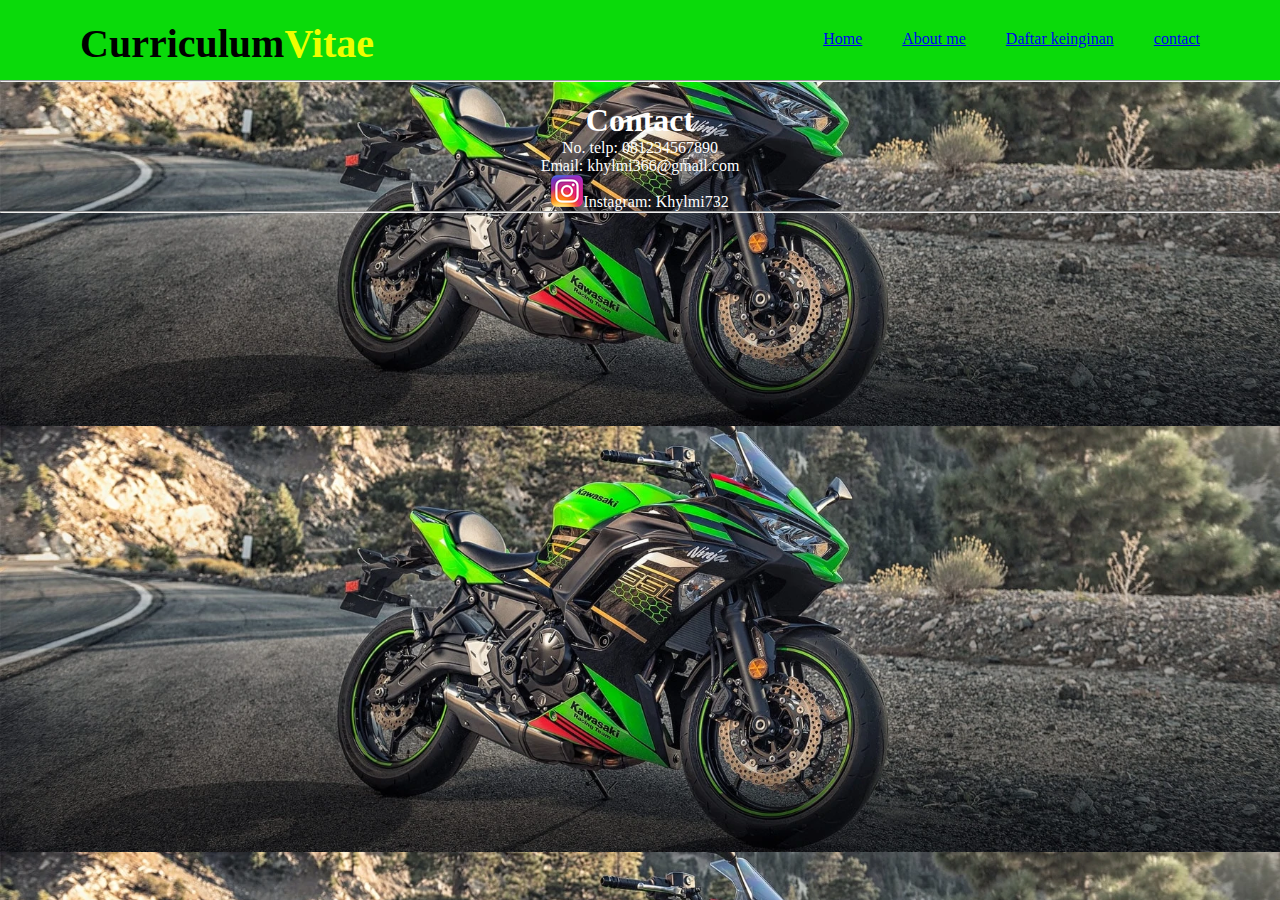
<file: contact.html>
<!DOCTYPE html>
<html lang="en">
<head>
    <meta charset="UTF-8">
    <meta name="viewport" content="width=device-width, initial-scale=1.0">
    <title>Contact</title>
    <link rel="stylesheet" href="contact.css">
</head>

<body>
    <header>
        <div class="header-right">
            Curriculum<span style="color: rgb(238, 255, 0);">Vitae</span>
        </div>
        <nav>
<ul>
    <li><a href="index.html">Home</a></li>
    <li><a href="about.html">About me</a></li>
    <li><a href="Daftar Keinginan.html">Daftar keinginan</a></li>
    <li><a href="contact.html">contact</a></li>
</ul>
        </nav>
    </header>
    <hr>
    <p>
      <div class="info">
        <div class="gweh">
        <h1>Contact</h1>
        <p>No. telp: 081234567890</p>
        <p>Email: khylmi366@gmail.com</p>
        <p><img src="ig profile.png">Instagram: Khylmi732</p>
    </p>
    <hr>
</body>
</html>
</file>
<file: contact.css>
*{
    margin: 0px;
    padding: 0px;
}

li {
    list-style-type: none;
    float: left;
    padding: 30px 20px;
}
li:hover {
    background-color: brown;
    font-weight: bold;
    font-size: 20px;
}

li a:hover {
    color: white;

}
header{
    width: auto;
    height: 80px;
    background-color: rgb(10, 218, 10);
    padding: 0 60px;
    display: flex;
    justify-content: space-between;
}

.header-right{
    font-size: 40px;
    font-weight: bold;
    padding: 20px;
    float: left;
}
body{
    background-image: url(NINJA650-BANNER_1.webp);
    background-size: cover;
}
.info {
    margin-top: 20px;
    color: white;
    text-align: center;
  }
</file>
